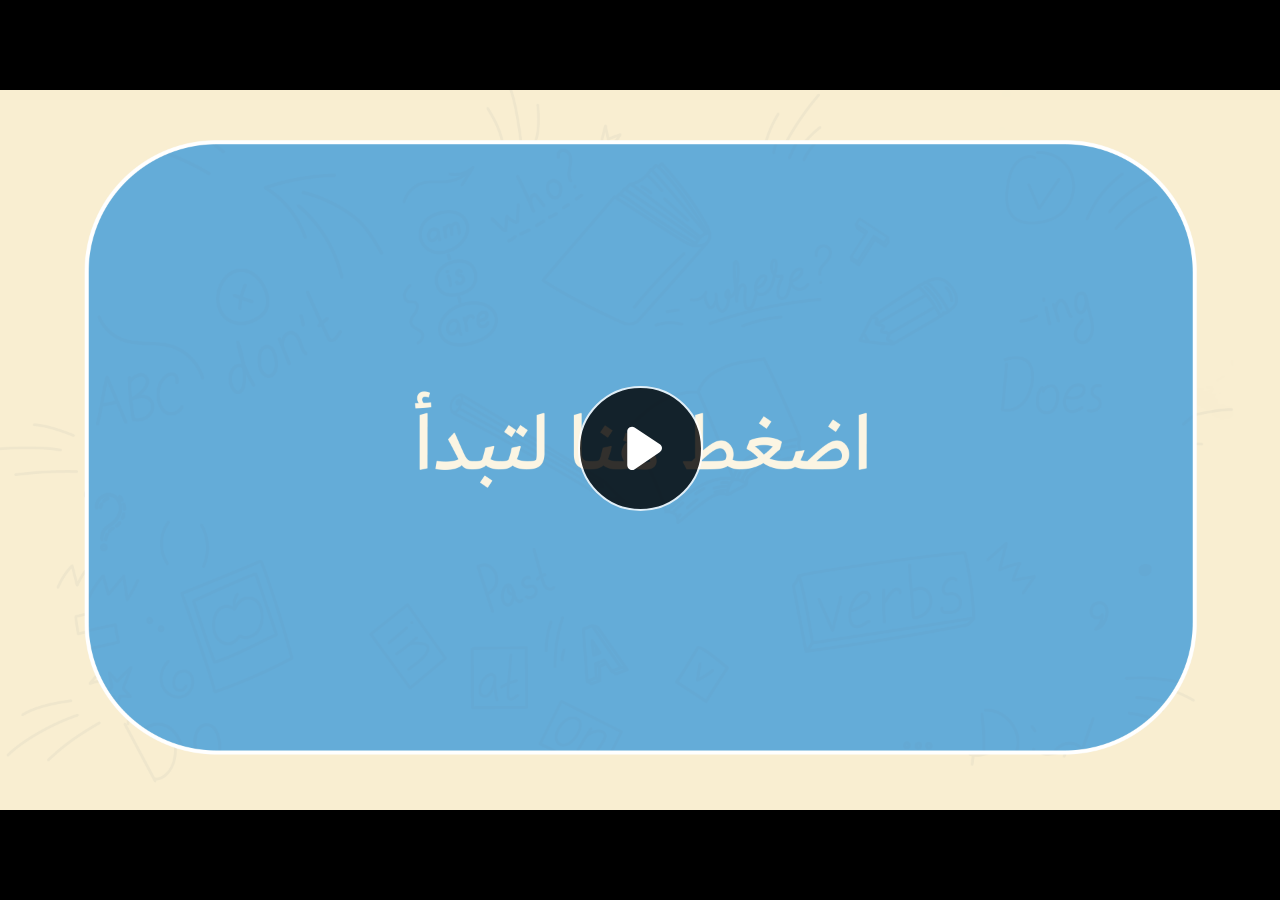
<file: index.html>
﻿<!doctype html>
<html lang="en-US">
<head>
  <meta charset="utf-8">
  <!-- Created using Storyline 360 - http://www.articulate.com  -->
  <!-- version: 3.77.30587.0 -->
  <title>EG.G6.ENG.SEM1.UA.T3.S2.3</title>
  <meta http-equiv="x-ua-compatible" content="IE=edge"/>
  <meta name="viewport" content="width=device-width,initial-scale=1,user-scalable=no,shrink-to-fit=no,minimal-ui"/>
  <meta name="apple-mobile-web-app-capable" content="yes"/>
  <style>
    html, body { height: 100%; padding: 0; margin: 0 }
    #app { height: 100%; width: 100%; }
  </style>

  <script>
    window.DS = {};
    window.globals = {
      DATA_PATH_BASE: '',
      HAS_FRAME: true,
      HAS_SLIDE: true,

      lmsPresent: false,
      tinCanPresent: false,
      cmi5Present: false,
      aoSupport: false,
      scale: 'noscale',
      captureRc: false,
      browserSize: 'optimal',
      bgColor: '#282828',
      features: 'AccessibleVideo,ConnectionMessages,DropIn1,DropIn2,FullScreenToggle,LayerPresentAsDialog,MultipleQuizTracking,PlayerSpeedControl,StreamingVideo,UpdatedThemeEditor,UseAudioElement,VideoSync',
      themeName: 'unified',
      preloaderColor: '#FFFFFF',
      suppressAnalytics: false,
      productChannel: 'stable',
      publishSource: 'storyline',
      aid: 'aid|cfe5e169-a8f3-40a4-aff6-b396b1be0c37',
      cid: 'c6b0824a-99a1-4a2e-828f-93d366b47224',
      playerVersion: '3.77.30587.0',
      publishTimestamp: '2023-10-18T18:55:14.3531040Z',
      maxIosVideoElements: 10,
      connectionSettings: { message: 'You%20are%20offline.%20Trying%20to%20reconnect...', useDarkTheme: false, mode: 'disabled' },

      
      parseParams: function(qs) {
        if (window.globals.parsedParams != null) {
          return window.globals.parsedParams;
        }
        qs = (qs || window.location.search.substr(1)).split('+').join(' ');
        var params = {},
            tokens,
            re = /[?&]?([^=]+)=([^&]*)/g;

        while (tokens = re.exec(qs)) {
          params[decodeURIComponent(tokens[1]).trim()] =
            decodeURIComponent(tokens[2]).trim();
        }
        window.globals.parsedParams = params;
        return params;
      }

    };
  </script>
  <script>
    var isIe11 = ('ActiveXObject' in window || window.MSBlobBuilder != null)
      && window.msCrypto != null && !window.ActiveXObject;
    if (isIe11) {
      window.globals.unsupportedBrowser = true;
      document.write(atob('[base64]'));
    }
  </script>
  
  <script>window.THREE = { };</script>
  
</head>
<body style="background: #282828" class="cs-HTML theme-unified">
  <!-- 360 -->
  <script>!function(){var e,i=/iPhone/i,o=/iPod/i,n=/iPad/i,t=/\biOS-universal(?:.+)Mac\b/i,r=/\bAndroid(?:.+)Mobile\b/i,a=/Android/i,d=/(?:SD4930UR|\bSilk(?:.+)Mobile\b)/i,p=/Silk/i,l=/Windows Phone/i,u=/\bWindows(?:.+)ARM\b/i,b=/BlackBerry/i,s=/BB10/i,c=/Opera Mini/i,f=/\b(CriOS|Chrome)(?:.+)Mobile/i,h=/Mobile(?:.+)Firefox\b/i,v=function(e){return void 0!==e&&"MacIntel"===e.platform&&"number"==typeof e.maxTouchPoints&&e.maxTouchPoints>1&&"undefined"==typeof MSStream};e=function(e){var m={userAgent:"",platform:"",maxTouchPoints:0};e||"undefined"==typeof navigator?"string"==typeof e?m.userAgent=e:e&&e.userAgent&&(m={userAgent:e.userAgent,platform:e.platform,maxTouchPoints:e.maxTouchPoints||0}):m={userAgent:navigator.userAgent,platform:navigator.platform,maxTouchPoints:navigator.maxTouchPoints||0};var g=m.userAgent,y=g.split("[FBAN");void 0!==y[1]&&(g=y[0]),void 0!==(y=g.split("Twitter"))[1]&&(g=y[0]);var A=function(e){return function(i){return i.test(e)}}(g),w={apple:{phone:A(i)&&!A(l),ipod:A(o),tablet:!A(i)&&(A(n)||v(m))&&!A(l),universal:A(t),device:(A(i)||A(o)||A(n)||A(t)||v(m))&&!A(l)},amazon:{phone:A(d),tablet:!A(d)&&A(p),device:A(d)||A(p)},android:{phone:!A(l)&&A(d)||!A(l)&&A(r),tablet:!A(l)&&!A(d)&&!A(r)&&(A(p)||A(a)),device:!A(l)&&(A(d)||A(p)||A(r)||A(a))||A(/\bokhttp\b/i)},windows:{phone:A(l),tablet:A(u),device:A(l)||A(u)},other:{blackberry:A(b),blackberry10:A(s),opera:A(c),firefox:A(h),chrome:A(f),device:A(b)||A(s)||A(c)||A(h)||A(f)},any:!1,phone:!1,tablet:!1};return w.any=w.apple.device||w.android.device||w.windows.device||w.other.device,w.phone=w.apple.phone||w.android.phone||w.windows.phone,w.tablet=w.apple.tablet||w.android.tablet||w.windows.tablet,w}(),"object"==typeof exports&&"undefined"!=typeof module?module.exports=e:"function"==typeof define&&define.amd?define((function(){return e})):this.isMobile=e}();
    window.isMobile.apple.tablet = window.isMobile.apple.tablet ||
      (navigator.platform === 'MacIntel' && navigator.maxTouchPoints > 1);
    window.isMobile.apple.device = window.isMobile.apple.device || window.isMobile.apple.tablet;
    window.isMobile.tablet = window.isMobile.tablet || window.isMobile.apple.tablet;
    window.isMobile.any = window.isMobile.any || window.isMobile.apple.tablet;
  </script>

  <div id="focus-sink" tabindex="-1"></div>

  <div id="preso"></div>
  <script>
    (function() {

      var classTypes = [ 'desktop', 'mobile', 'phone', 'tablet' ];

      var addDeviceClasses = function(prefix, testObj) {
        var curr, i;
        for (i = 0; i < classTypes.length; i++) {
          curr = classTypes[i];
          if (testObj[curr]) {
            document.body.classList.add(prefix + curr);
          }
        }
      };

      var params = window.globals.parseParams(),
          isDevicePreview = params.devicepreview === '1',
          isPhoneOverride = params.deviceType === 'phone' || (isDevicePreview && params.phone == '1'),
          isTabletOverride = (params.deviceType === 'tablet' || isDevicePreview) && !isPhoneOverride,
          isMobileOverride = isPhoneOverride || isTabletOverride;

      var deviceView = {
        desktop: !window.isMobile.any && !isMobileOverride,
        mobile: window.isMobile.any || isMobileOverride,
        phone: isPhoneOverride || (window.isMobile.phone && !isTabletOverride),
        tablet: isTabletOverride || window.isMobile.tablet
      };

      window.globals.deviceView = deviceView;
      window.isMobile.desktop = !window.isMobile.any;
      window.isMobile.mobile = window.isMobile.any;

      addDeviceClasses('view-', deviceView);

    })();
  </script>
  
  <script src='story_content/user.js' type=text/javascript></script>
  <div class="slide-loader"></div>

  <script>
    var doc = document, loader = doc.body.querySelector('.slide-loader'); [ 1, 2, 3 ].forEach(function(n) { var d = doc.createElement('div'); d.style.backgroundColor = window.globals.preloaderColor; d.classList.add('mobile-loader-dot'); d.classList.add('dot' + n); loader.appendChild(d); });
  </script>

  <div class="mobile-load-title-overlay" style="display: none">
    <div class="mobile-load-title">EG.G6.ENG.SEM1.UA.T3.S2.3</div>
  </div>

  <div class="mobile-chrome-warning"></div>

  
<style>
  .warn-connection-dialog {
    display: none;
    background: transparent;
    pointer-events: none;
    position: fixed;
    left: 0;
    top: 0;
    width: 100%;
    height: 100%;
    z-index: 999;
  }

  .warn-connection-content {
    border-radius: 4px;
    background: white;
    border: 1px solid #E7E7E7;
    color: #333333;
    box-shadow: 0 2px 4px rgba(0, 0, 0, 0.25);
    transition: all 150ms ease-out;
    position: absolute;
    white-space: nowrap;
  }

  .view-phone.is-landscape .warn-connection-content {
    left: 23px;
    bottom: 23px;
  }

  .view-tablet.is-landscape .warn-connection-content {
    left: 50%;
    top: 20px;
    transform: translateX(-50%);
  }

  .is-portrait .warn-connection-content {
    transform: translate(-50%, calc(-100% - 15px));
  }

  .warn-connection-content p {
    display: inline-block;
    margin: 0 8px 0 0;
    line-height: 33px;
    font-size: 11px;
  }

  .warn-connection-content svg {
    position: relative;
    vertical-align: middle;
    margin: 0 2px 2px 8px;
  }

  .view-desktop .warn-connection-content {
    left: 1.5em;
    bottom: 1.5em;
  }

  .view-desktop .warn-connection-content p {
    font-size: 1.1em;
  }

  .is-offline .warn-connection-dialog {
    display: block;
  }

  .is-offline .cs-panel * {
    pointer-events: none !important;
  }

  .is-offline .cs-panel {
    pointer-events: all !important;
  }

  .is-offline #nav-controls * {
    pointer-events: none !important;
  }

  .is-offline #nav-controls {
    pointer-events: all !important;
  }
</style>

<div class="warn-connection-dialog">
  <div class="warn-connection-content">
    <svg width="17" height="15" viewBox="0 0 17 15" xmlns="http://www.w3.org/2000/svg">
      <path fill="#8F0000" stroke="white" d="M16.07,12.98 L15.88,12.23 L9.51,1.21 C8.97,0.26,7.6,0.26,7.06,1.21 L0.69,12.23 C0.15,13.16,0.81,14.36,1.91,14.36 H14.65 C15.47,14.36,16.05,13.7,16.07,12.98 Z"/>
      <path fill="white" stroke="white" d="M8.58,5.5 C8.35,5.28,8.5,5.35,8.21,5.32 C8.09,5.35,7.97,5.49,7.96,5.67 C7.97,5.79,7.98,5.92,7.98,6.04 L7.98,6.04 C7.99,6.17,8,6.31,8.01,6.43 L8.01,6.44 C8.03,6.92,8.06,7.41,8.09,7.9 L8.09,7.9 C8.12,8.39,8.14,8.88,8.17,9.37 C8.17,9.39,8.18,9.42,8.2,9.44 C8.23,9.46,8.25,9.47,8.28,9.47 C8.31,9.47,8.34,9.46,8.35,9.44 C8.37,9.43,8.38,9.4,8.39,9.35 L8.39,9.34 C8.39,9.24,8.4,9.15,8.4,9.05 L8.4,9.05 C8.41,8.96,8.41,8.86,8.42,8.75 C8.43,8.44,8.45,8.12,8.47,7.81 L8.47,7.81 C8.49,7.49,8.51,7.18,8.53,6.87 C8.55,6.46,8.56,6.05,8.59,5.64 L8.6,5.62 C8.6,5.57,8.59,5.53,8.58,5.5 L8.21,5.32 Z"/>
      <circle fill="white" stroke="white" cx="8.3" cy="11.35" r="0.3"/>
    </svg>
    <p>You are offline. Trying to reconnect...</p>
  </div>
</div>

<script>
  (function() {
    window.DS.connection = {
      warningShown: false,
      assets: {},
      loadingAssetGroup: false,
      retryDelay: 500
    };

    var connectionSettings = window.globals.connectionSettings || {};

    // The `window.globals.features` variable must be set in `webpack.dev.config` when testing locally - it is not enough
    // to have it in the data - but it must be set there as well.
    var useConnectionMessages = window.AbortController != null &&
      window.location.protocol != 'file:' &&
      window.globals.features.indexOf('ConnectionMessages') != -1 &&
      connectionSettings.mode === 'normal';

    window.DS.connection.useConnectionMessages = useConnectionMessages

    var assetCount = 0;
    var checkLoadedId;


    if (useConnectionMessages && connectionSettings != null) {
      var contentEl = document.querySelector('.warn-connection-content');
      var messageEl = contentEl.querySelector('p')

      if (connectionSettings.useDarkTheme) {
        contentEl.style.borderColor = '#BABBBA';
        contentEl.style.backgroundColor = '#282828';
        contentEl.style.color = '#FFFFFF';
      }

      if (connectionSettings.message != null) {
        messageEl.textContent = window.decodeURIComponent(connectionSettings.message);
      }
    }

    function checkAssetsReady() {
      for (var i in DS.connection.assets) {
        if (!DS.connection.assets[i].success) {
          return false;
        }
      }
      return true;
    }

    function stopAssetGroup() {
      if (!useConnectionMessages) { return; }

      assetCount = 0;

      DS.connection.oldAssetGroup = DS.connection.assets;
      DS.connection.assets = {};
      DS.connection.loadingAssetGroup = false;
      clearInterval(checkLoadedId);
    }

    function startAssetGroup() {
      if (!useConnectionMessages) { return; }
      var ticks = 0;
      clearInterval(checkLoadedId);
      checkLoadedId = setInterval(function() {
        var loaded = 0;
        if (assetCount === 0 && loaded === 0) {
          clearInterval(checkLoadedId);
          return;
        }

        for (var i in DS.connection.assets) {
          if (DS.connection.assets[i].success) {
            loaded++;
          }
        }

        if (assetCount === loaded && checkAssetsReady()) {
          for (var i in DS.connection.assets) {
            if (DS.connection.assets[i].action) {
              DS.connection.assets[i].action();
            }
          }
          hideWarning();
          stopAssetGroup();
        }
      }, 100)
    }

    function requiredAsset(url, action, retry, type) {
      if (!useConnectionMessages) { return; }
      if (DS.connection.assets[url]) { return; }

      DS.connection.assets[url] = {
        success: false, action: action, retry: retry, type: type
      };
      assetCount = Object.keys(DS.connection.assets).length;
      if (!DS.connection.loadingAssetGroup) {
        startAssetGroup();
      }
      DS.connection.loadingAssetGroup = true;
    }

    function assetLoaded(url) {
      if (!useConnectionMessages) { return; }
      if (DS.connection.assets[url]) {
        DS.connection.assets[url].success = true;
      }
    }

    function assetFailed(url) {
      if (!useConnectionMessages) { return; }
      if (!DS.connection.assets[url]) {
        if (/\.js$/.test(url) && url.indexOf('transcripts') === -1) {
          setTimeout(function() {
            if (DS.connection.lastSlideLoaded != null) {
              DS.connection.lastSlideLoaded();
            }
          }, DS.connection.retryDelay);
        }
        return;
      }
      if (!DS.connection.warningShown) { showWarning(); }
      if (DS.connection.assets[url].retry) {
        setTimeout(function() {
          if (!DS.connection.assets[url].success) {
            DS.connection.assets[url].retry()
          }
        }, DS.connection.retryDelay);
      }
    }

    function hideWarning() {
      document.body.classList.remove('is-offline');
      DS.connection.warningShown = false;
    }
    DS.connection.hideWarning = hideWarning

    function showWarning(btn) {
      document.body.classList.add('is-offline')
      DS.connection.warningShown = true;
      updateWarningPosition();
    }

    function updateWarningPosition() {
      if (!DS.connection.warningShown) {
        return;
      }

      var isPortrait = document.body.classList.contains('is-portrait');
      var warningEl = document.querySelector('.warn-connection-content');

      if (isPortrait) {
        var slide = document.querySelector('.primary-slide');
        var slideRect = slide.getBoundingClientRect();

        warningEl.style.top = `${slideRect.top}px`
        warningEl.style.left = `${slideRect.left + slideRect.width / 2}px`
      } else {
        warningEl.style.top = null;
        warningEl.style.left = null;
      }

      window.requestAnimationFrame(updateWarningPosition);
    }

    // these will all be noops if the feature flag isn't set in
    // the data and `window.globals.features`
    DS.connection.requiredAsset = requiredAsset;
    DS.connection.assetLoaded = assetLoaded;
    DS.connection.assetFailed = assetFailed;
    DS.connection.stopAssetGroup = stopAssetGroup;
    DS.connection.startAssetGroup = startAssetGroup;
  })();
</script>


  <script>
    
    if (window.autoSpider && window.vInterfaceObject) {
      document.querySelector('.mobile-load-title-overlay').style.display = 'none';
    }
  </script>

  

  <link rel="stylesheet" href="html5/data/css/output.min.css" data-noprefix/>
</body>
<script src="html5/lib/scripts/bootstrapper.min.js"></script>
</html>
</file>
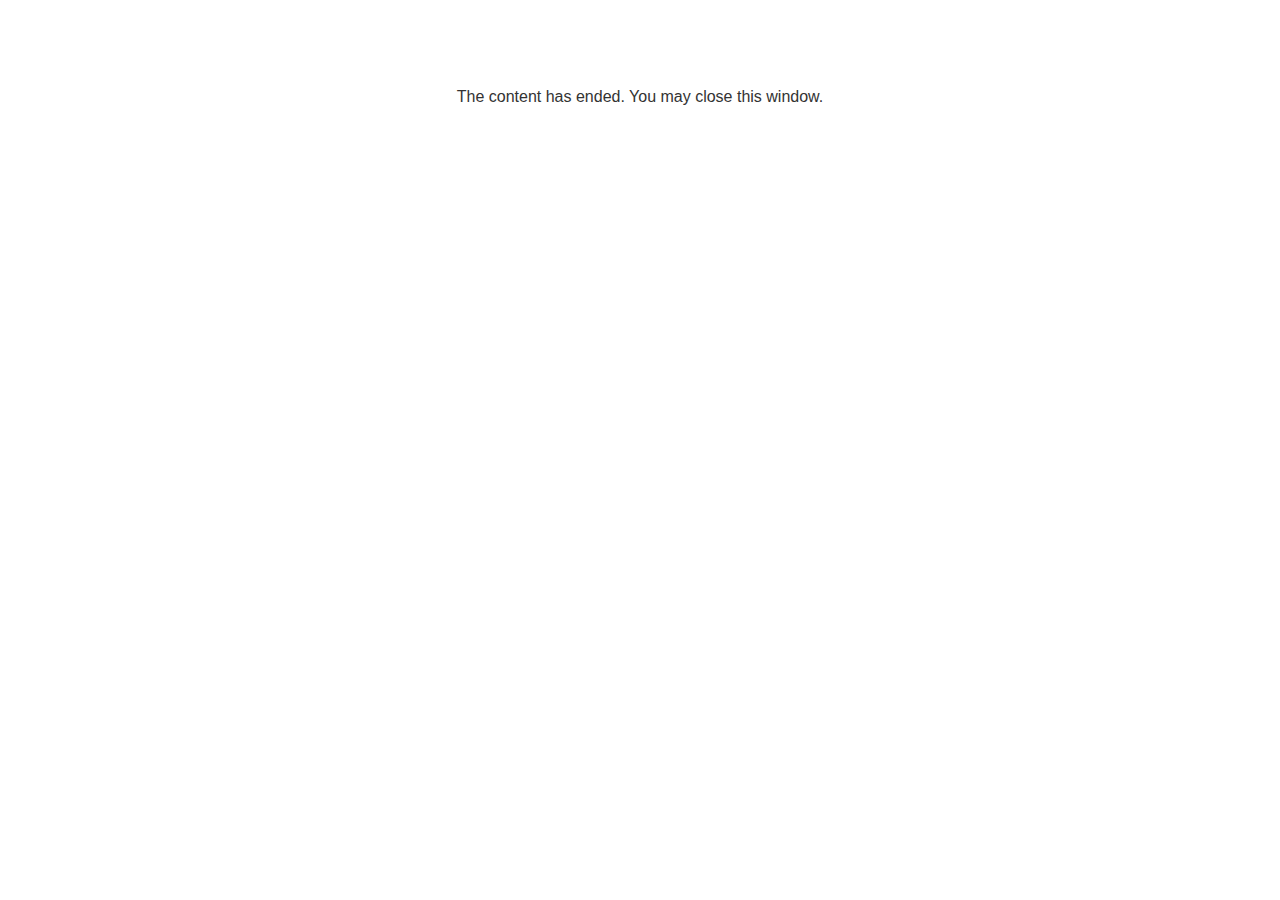
<file: lms/goodbye.html>
<!doctype html>
<html>
<body style="background-color: #ffffff;">

<p role="alert" style="color: #333333;font-family: Lato, articulate, tahoma, arial;font-size: medium;text-align: center;">
<br><br><br><br>
The content has ended. You may close this window.
</p>

</body>
</html>
</file>
<file: html5/data/css/output.min.css>
@font-face {
  font-family: 'LatoBold Charset1_ Bold3A73E50F';
  src: url('[data-uri]');
  font-style: normal;
  font-weight: normal;
}
@font-face {
  font-family: 'Lato Charset1_ 6BGaffsuBAFF52FB';
  src: url('[data-uri]');
  font-style: normal;
  font-weight: normal;
}
@font-face {
  font-family: 'Dubai Medium Charset1_ 592957C0';
  src: url('[data-uri]');
  font-style: normal;
  font-weight: normal;
}
@font-face {
  font-family: 'Dubai MediumBold ChBold7C7CF352';
  src: url('[data-uri]');
  font-style: normal;
  font-weight: normal;
}
@font-face {
  font-family: 'Open Sans Charset1_ 6bj58CBCD1F';
  src: url('[data-uri]');
  font-style: normal;
  font-weight: normal;
}
@font-face {
  font-family: 'DubaiBold Charset1_BoldE241BE01';
  src: url('[data-uri]');
  font-style: normal;
  font-weight: normal;
}
@font-face {
  font-family: 'Dubai Charset1_ 6pZrlWC4E6B1601';
  src: url('[data-uri]');
  font-style: normal;
  font-weight: normal;
}
@font-face {
  font-family: 'Dubai Medium Charset0_v389EBE1D';
  src: url('[data-uri]');
  font-style: normal;
  font-weight: normal;
}
@font-face {
  font-family: 'Dubai MediumBold ChBold9429EB4D';
  src: url('[data-uri]');
  font-style: normal;
  font-weight: normal;
}
@font-face {
  font-family: 'Open Sans Charset0_v9TY33EDE6F2';
  src: url('[data-uri]');
  font-style: normal;
  font-weight: normal;
}
@font-face {
  font-family: 'Dubai Charset0_v8wz5Y8k741D6E07';
  src: url('[data-uri]');
  font-style: normal;
  font-weight: normal;
}
@font-face {
  font-family: 'DubaiBold Charset0_BoldD2773439';
  src: url('[data-uri]');
  font-style: normal;
  font-weight: normal;
}
.cs-HTML {
  background: rgba(40, 40, 40, 1);
}
.cs-pxabnsnfns00001100101 .cs-infopanel  {
  box-shadow: 0 1px 0 rgba(0, 0, 0, 0);
  background: rgba(255, 255, 255, 1);
}
.cs-pxabnsnfns00001100101 .cs-infopanel .cs-link {
  color: rgba(186, 187, 186, 1);
}
.cs-pxabnsnfns00001100101 .cs-infopanel .cs-link:hover {
  color: rgba(255, 255, 255, 1);
}
.cs-pxabnsnfns00001100101 .cs-infopanel .cs-name {
  color: rgba(68, 68, 68, 1);
}
.cs-pxabnsnfns00001100101 .cs-infopanel .cs-title {
  color: rgba(153, 153, 153, 1);
}
.cs-pxabnsnfns00001100101 .cs-infopanelpopup  {
  box-shadow: 0 1px 0 rgba(0, 0, 0, 0);
  background: rgba(0, 0, 0, 0);
}
.cs-pxabnsnfns00001100101 .cs-infopanelpopup .cs-link {
  color: rgba(255, 0, 0, 1);
}
.cs-pxabnsnfns00001100101 .cs-infopanelpopup .cs-link:hover {
  color: rgba(255, 255, 255, 1);
}
.cs-pxabnsnfns00001100101 .cs-infopanelpopup .cs-name {
  color: rgba(255, 255, 255, 1);
}
.cs-pxabnsnfns00001100101 .cs-infopanelpopup .cs-bio {
  color: rgba(186, 187, 186, 1);
}
.cs-pxabnsnfns00001100101 .cs-timer  {
  color: rgba(186, 187, 186, 1);
}
.cs-pxabnsnfns00001100101 .cs-duration stop:first-child {
  stop-color: rgba(60, 60, 60, 1);
}
.cs-pxabnsnfns00001100101 .cs-duration stop:last-child {
  stop-color: rgba(60, 60, 60, 1);
}
.cs-pxabnsnfns00001100101 .cs-elapsed stop:first-child {
  stop-color: rgba(254, 227, 71, 1);
}
.cs-pxabnsnfns00001100101 .cs-elapsed stop:last-child {
  stop-color: rgba(254, 227, 71, 1);
}
.cs-pxabnsnfns00001100101 .cs-timer .cs-pie .cs-innerstroke {
  stroke: rgba(199, 199, 199, 1);
}
.cs-pxabnsnfns00001100101 .cs-timer .cs-pie .cs-innerborder {
  stroke: rgba(255, 255, 255, 1);
}
.cs-pxabnsnfns00001100101 .cs-window  {
  box-shadow: 0 8px 5px rgba(0, 0, 0, 0.2);
  border-color: rgba(49, 99, 0, 0);
  background: rgba(33, 33, 33, 1);
  color: rgba(248, 248, 248, 1);
}
.cs-pxabnsnfns00001100101 .cs-window .cs-diva {
  border-color: rgba(78, 78, 78, 1);
}
.cs-pxabnsnfns00001100101 .cs-window .cs-divb {
  border-color: rgba(78, 78, 78, 0);
}
.cs-pxabnsnfns00001100101 .cs-editor .cs-editor-slide {
  color: rgba(226, 226, 226, 1);
}
.cs-pxabnsnfns00001100101 .cs-editor .cs-editor-html {
  color: rgba(186, 187, 186, 1);
}
.cs-pxabnsnfns00001100101 .cs-editor .cs-editor-button {
  text-shadow: 0 1px 0 rgba(0, 0, 0, 0);
  color: rgba(255, 255, 255, 1);
  border-color: rgba(211, 211, 211, 1);
  background: rgba(34, 34, 34, 1);
}
.cs-pxabnsnfns00001100101 .cs-editor .cs-editor-button:hover {
  background: rgba(68, 68, 68, 1);
}
.cs-pxabnsnfns00001100101 .cs-editor .cs-editor-button:active {
  background: rgba(68, 68, 68, 1);
}
.cs-pxabnsnfns00001100101 .cs-listitem  {
  color: rgba(186, 187, 186, 1);
  border-color: none;
  border: 1px solid transparent;
}
.cs-pxabnsnfns00001100101 .cs-listitem:hover {
  background: rgba(255, 255, 255, 0.06);
  border-color: rgba(108, 108, 108, 1) !important;
  border-width: 1px;
  border-radius: 2px;
  border-style: solid;
  box-sizing: border-box;
}
.cs-pxabnsnfns00001100101 .cs-listitem.hover {
  background: rgba(255, 255, 255, 0.06);
  border-color: rgba(108, 108, 108, 1) !important;
  border-width: 1px;
  border-radius: 2px;
  border-style: solid;
  box-sizing: border-box;
}
.cs-pxabnsnfns00001100101 .cs-glossary  {
  color: rgba(186, 187, 186, 1);
}
.cs-pxabnsnfns00001100101 .cs-glossary .cs-scrolling-panel {
  background: rgba(0, 0, 0, 0);
}
.cs-pxabnsnfns00001100101 .cs-glossary .cs-term.cs-selected .cs-choice-list-trigger {
  color: rgba(255, 255, 255, 1);
  background: rgba(255, 255, 255, 1);
}
.cs-pxabnsnfns00001100101 .cs-glossary .cs-term.cs-selected .cs-choice-list-trigger:focus {
  color: rgba(255, 255, 255, 1);
  background: rgba(255, 255, 255, 1);
}
.cs-pxabnsnfns00001100101 .cs-glossary .cs-term:hover .cs-choice-list-trigger {
  background: rgba(186, 187, 186, 1);
}
.cs-pxabnsnfns00001100101 .cs-glossary .cs-term.hover .cs-choice-list-trigger {
  background: rgba(186, 187, 186, 1);
}
.cs-pxabnsnfns00001100101 .cs-glossary .cs-term .cs-choice-list-trigger:focus {
  background: rgba(186, 187, 186, 1);
}
.cs-pxabnsnfns00001100101 .cs-glossary .cs-diva {
  border-color: rgba(0, 0, 0, 0);
}
.cs-pxabnsnfns00001100101 .cs-glossary .cs-divb {
  border-color: rgba(0, 0, 0, 0);
}
.cs-pxabnsnfns00001100101 .cs-glossary .cs-divc {
  border-color: rgba(0, 0, 0, 0);
}
.cs-pxabnsnfns00001100101 .cs-glossary .cs-heading {
  color: rgba(248, 248, 248, 1);
  font-weight: 700;
}
.note-content p span {
  color: rgba(186, 187, 186, 1);
  line-height: 1.4em;
  font-size: 103.769%;
}
.cs-pxabnsnfns00001100101 .cs-resource .cs-separator {
  border-color: rgba(0, 0, 0, 0);
}
.cs-pxabnsnfns00001100101 .cs-outline  {
  color: rgba(45, 45, 45, 1);
}
.cs-pxabnsnfns00001100101 .cs-outline .cs-diva {
  border-color: rgba(0, 0, 0, 0);
}
.cs-pxabnsnfns00001100101 .cs-outline .cs-divb {
  border-color: rgba(0, 0, 0, 0);
}
.cs-pxabnsnfns00001100101 .cs-outline .cs-divc {
  border-color: rgba(0, 0, 0, 0);
}
.cs-pxabnsnfns00001100101 .cs-outline .cs-search-filter:hover {
  color: rgba(0, 0, 0, 0);
}
.cs-pxabnsnfns00001100101 .cs-outline .cs-search-filter.hover {
  color: rgba(0, 0, 0, 0);
}
.cs-pxabnsnfns00001100101 .cs-transcript  {
  color: rgba(255, 255, 255, 1);
}
.cs-pxabnsnfns00001100101 .cs-transcript .cs-div {
  border-color: rgba(0, 0, 0, 0);
}
.cs-pxabnsnfns00001100101 .cs-tabs:not(.topmenu-item) {
  color: rgba(248, 248, 248, 1);
}
.cs-pxabnsnfns00001100101 .cs-tabs .cs-inner-button:not(.topmenu-item) {
  text-shadow: 0 1px 0 rgba(0, 0, 0, 0);
}
.cs-pxabnsnfns00001100101 .cs-tabs:hover:not(.topmenu-item) {
  color: rgba(248, 248, 248, 1);
}
.cs-pxabnsnfns00001100101 .cs-tabs.cs-selected {
  background: rgba(0, 0, 0, 0);
  color: rgba(248, 248, 248, 1);
}
.cs-pxabnsnfns00001100101 .cs-seekcontrol  {
  background: rgba(0, 0, 0, 0);
  border-color: rgba(0, 0, 0, 0);
}
.cs-pxabnsnfns00001100101 .cs-seekcontrol .cs-button:hover .cs-icon {
  fill: rgba(255, 255, 255, 1);
}
.cs-pxabnsnfns00001100101 .cs-seekcontrol .cs-button.hover .cs-icon {
  fill: rgba(255, 255, 255, 1);
}
.cs-pxabnsnfns00001100101 .cs-seekcontrol .cs-button .cs-icon-shadow {
  fill: rgba(0, 0, 0, 0);
}
.cs-pxabnsnfns00001100101 .cs-seekcontrol .cs-button .cs-icon {
  fill: rgba(180, 180, 180, 1);
}
.cs-pxabnsnfns00001100101 .cs-seekcontrol .cs-seek .cs-fill {
  background: rgba(255, 255, 255, 0.6);
}
.cs-pxabnsnfns00001100101 .cs-seekcontrol .cs-seek {
  background: rgba(108, 108, 108, 1);
  border-color: rgba(0, 0, 0, 0);
}
.cs-pxabnsnfns00001100101 .cs-searchinput .cs-input {
  color: rgba(186, 187, 186, 1);
  border-color: rgba(0, 0, 0, 0);
  background: rgba(255, 255, 255, 0.06);
}
.cs-pxabnsnfns00001100101 .cs-searchinput .cs-input:focus {
  color: rgba(248, 248, 248, 1);
  background: rgba(41, 41, 41, 1);
}
.cs-pxabnsnfns00001100101 .cs-searchinput .cs-input:hover {
  box-shadow: inset 0 0 1px 0 rgba(69, 126, 19, 0);
}
.cs-pxabnsnfns00001100101 .cs-searchinput .cs-input.hover {
  box-shadow: inset 0 0 1px 0 rgba(69, 126, 19, 0);
}
.cs-pxabnsnfns00001100101 .cs-searchinput .cs-button .cs-icon {
  fill: rgba(186, 187, 186, 1);
}
.cs-pxabnsnfns00001100101 .cs-searchinput .cs-button:hover {
  fill: rgba(63, 133, 0, 1);
}
.cs-pxabnsnfns00001100101 .cs-searchinput .cs-button.hover {
  fill: rgba(63, 133, 0, 1);
}
.cs-pxabnsnfns00001100101 .cs-menu  {
  box-shadow: 0 1px 0 rgba(0, 0, 0, 0);
  background: rgba(33, 33, 33, 1);
}
.cs-pxabnsnfns00001100101 .cs-topmenu-item.active .cs-tab {
  background: rgba(33, 33, 33, 1);
}
.cs-pxabnsnfns00001100101 .cs-logo  {
  box-shadow: 0 1px 0 rgba(37, 75, 0, 1);
  background: rgba(255, 255, 255, 0);
}
.cs-pxabnsnfns00001100101 .cs-checkbox  {
  color: rgba(255, 255, 255, 1);
}
.cs-pxabnsnfns00001100101 .cs-checkbox:hover {
  border-color: rgba(175, 221, 130, 1);
}
.cs-pxabnsnfns00001100101 .cs-checkbox.hover {
  border-color: rgba(175, 221, 130, 1);
}
.cs-pxabnsnfns00001100101 .cs-checkbox .cs-box {
  color: rgba(255, 255, 255, 1);
  border-color: rgba(42, 83, 0, 1);
}
.cs-pxabnsnfns00001100101 .cs-checkbox .cs-box:checked::after {
  color: rgba(43, 196, 0, 1);
}
.cs-pxabnsnfns00001100101 .cs-button  {
  text-shadow: 0 1px 0 rgba(0, 0, 0, 0);
  color: rgba(186, 187, 186, 1);
  border-color: rgba(0, 0, 0, 0);
  background: rgba(0, 0, 0, 0);
  box-shadow: 0 1px 0 rgba(0, 0, 0, 0);
}
.cs-pxabnsnfns00001100101 .cs-button .cs-icon {
  fill: rgba(186, 187, 186, 1);
}
.cs-pxabnsnfns00001100101 .cs-button .cs-icon-shadow {
  fill: rgba(0, 0, 0, 0);
}
.cs-pxabnsnfns00001100101 .cs-button:hover {
  background: rgba(248, 248, 248, 1);
}
.cs-pxabnsnfns00001100101 .cs-button.hover {
  background: rgba(248, 248, 248, 1);
}
.cs-pxabnsnfns00001100101 .cs-button:active {
  background: rgba(0, 0, 0, 0);
}
.cs-pxabnsnfns00001100101 .cs-button.cs-disabled:hover {
  background: rgba(0, 0, 0, 0);
}
.cs-pxabnsnfns00001100101 .cs-button.cs-disabled.hover {
  background: rgba(0, 0, 0, 0);
}
.cs-pxabnsnfns00001100101 .cs-button.cs-disabled:active {
  background: rgba(0, 0, 0, 0);
}
.cs-pxabnsnfns00001100101 .cs-button.cs-volume:hover {
  background: rgba(0, 0, 0, 0);
}
.cs-pxabnsnfns00001100101 .cs-button.cs-volume.hover {
  background: rgba(0, 0, 0, 0);
}
.cs-pxabnsnfns00001100101 .cs-button.cs-volume:active {
  background: rgba(0, 0, 0, 0);
}
.cs-pxabnsnfns00001100101.cs-base  {
  color: rgba(186, 187, 186, 1);
  border-color: rgba(40, 40, 40, 1);
  background: rgba(40, 40, 40, 1);
}
.cs-pxabnsnfns00001100101.cs-base .cs-separator .cs-diva {
  background: rgba(69, 69, 69, 1);
}
.cs-pxabnsnfns00001100101.cs-base .cs-separator .cs-divb {
  background: rgba(0, 0, 0, 0);
}
.cs-pxabnsnfns00001100101.cs-base .cs-topmenu-item.active .cs-tab {
  border-color: rgba(69, 69, 69, 1);
}
.cs-pxabnsnfns00001100101.cs-base .cs-topmenu-item.active .cs-panel {
  border-color: rgba(69, 69, 69, 1);
}
.cs-pxabnsnfns00001100101.cs-base .cs-left {
  background: rgba(33, 33, 33, 1);
}
.cs-pxabnsnfns00001100101.cs-base .cs-area-primary .cs-slide-container {
  background: rgba(40, 40, 40, 1);
}
.cs-pxabnsnfns00001100101.cs-base.cs-custom-theme .cs-brandhighlight-bg {
  background: rgba(79, 189, 244, 1) !important;
}
.cs-pxabnsnfns00001100101.cs-base.cs-custom-theme .cs-brandhighlight-secondary-bg {
  background: rgba(255, 255, 255, 1) !important;
}
.cs-pxabnsnfns00001100101.cs-base.cs-custom-theme .cs-brandhighlight-border {
  border-color: rgba(79, 189, 244, 1) !important;
}
.cs-pxabnsnfns00001100101.cs-base.cs-custom-theme .cs-brandhighlight-text {
  color: rgba(79, 189, 244, 1) !important;
}
.cs-pxabnsnfns00001100101.cs-base.cs-custom-theme .cs-brandhighlight-fill {
  fill: rgba(79, 189, 244, 1) !important;
}
.cs-pxabnsnfns00001100101.cs-base.cs-custom-theme .cs-listitem.cs-selected {
  background-color: rgba(255, 255, 255, 0.06) !important;
}
.cs-pxabnsnfns00001100101 .cs-volume::-moz-range-thumb {
  border-color: rgba(43, 85, 0, 1);
  box-shadow: inset 0 0 1px 0 rgba(43, 85, 0, 1);
  background: rgba(255, 255, 255, 1);
}
.cs-pxabnsnfns00001100101 .cs-volume::-ms-thumb {
  border-color: rgba(43, 85, 0, 1);
  box-shadow: inset 0 0 1px 0 rgba(43, 85, 0, 1);
  background: rgba(255, 255, 255, 1);
}
.cs-pxabnsnfns00001100101 .cs-volume::-webkit-slider-thumb {
  border-color: rgba(43, 85, 0, 1);
  box-shadow: inset 0 0 1px 0 rgba(43, 85, 0, 1);
  background: rgba(255, 255, 255, 1);
}
.cs-pxabnsnfns00001100101 .cs-volume::-moz-range-track {
  border-color: rgba(66, 140, 1, 1);
  background: rgba(108, 108, 108, 1);
}
.cs-pxabnsnfns00001100101 .cs-volume::-ms-track {
  border-color: rgba(66, 140, 1, 1);
  background: rgba(108, 108, 108, 1);
}
.cs-pxabnsnfns00001100101 .cs-volume::-webkit-slider-runnable-track {
  border-color: rgba(66, 140, 1, 1);
  background: rgba(108, 108, 108, 1);
}
body.show-focus .tab-focus-box {
  box-shadow: 0 0 0 1px rgba(255, 255, 0, 1), 0 0 0 3px rgba(0, 32, 96, 1), 0 0 5px 5px rgba(255, 255, 0, 1);
  border-color: transparent;
  outline: 2px transparent solid;
}
.skipnav {
  box-shadow: 0 0 0 1px rgba(255, 255, 0, 1), 0 0 0 3px rgba(0, 32, 96, 1), 0 0 5px 5px rgba(255, 255, 0, 1);
  border-color: transparent;
  outline: 2px transparent solid;
}
.cs-pxabnsnfns00001100101 .cs-listitem:hover {
  color: none;
}
.cs-pxabnsnfns00001100101 .cs-listitem.hover {
  color: none;
}
.cs-pxabnsnfns00001100101 .cs-listitem.cs-viewed {
  color: #BABBBA;
}
.cs-pxabnsnfns00001100101 .cs-listitem {
  color: #BABBBA;
}
.cs-pxabnsnfns00001100101 .cs-listitem:hover .cs-icon-carrot * {
  fill: none;
}
.cs-pxabnsnfns00001100101 .cs-listitem.hover .cs-icon-carrot * {
  fill: none;
}
.cs-pxabnsnfns00001100101 .cs-listitem .cs-icon-carrot {
  color: none;
  top: calc(3px);
}
.cs-pxabnsnfns00001100101 .cs-listitem .cs-icon-carrot .cs-shadow {
  color: #F8F8F8;
}
.cs-pxabnsnfns00001100101 .item-collapsible .is-scene {
  color: #F8F8F8 !important;
  font-weight: 700;
}
.cs-pxabnsnfns00001100101 .is-scene .cs-icon-carrot * {
  color: #F8F8F8 !important;
  font-weight: 700;
}
.cs-pxabnsnfns00001100101 .is-scene:not(.outline-links-collapse) > a {
  color: #F8F8F8;
}
.cs-pxabnsnfns00001100101 .is-scene:not(.outline-links-collapse) .cs-icon-carrot * {
  fill: none !important;
  color: #F8F8F8 !important;
}
.cs-pxabnsnfns00001100101 .tabs, .cs-pxabnsnfns00001100101 .cs-logo {
  border-bottom: 1px solid rgba(108, 108, 108, 1);
}
.cs-pxabnsnfns00001100101 .area-secondary-wrapper:after {
  background-image: url('[data-uri]');
  background-size: 100%;
}
.cs-pxabnsnfns00001100101 .panel-footer {
  background: #212121;
}
.cs-pxabnsnfns00001100101 #outline-search {
  background: rgba(255, 255, 255, 0.06);
  border-color: rgba(108, 108, 108, 1);
  border-width: 1px;
  border-style: solid;
}
.cs-pxabnsnfns00001100101 .topmenu-panel #outline-search {
  background: #545454;
}
.cs-pxabnsnfns00001100101 .search-icon circle, .cs-pxabnsnfns00001100101 .search-icon path {
  stroke: #BABBBA;
}
.cs-pxabnsnfns00001100101 #outline-search input[type   =search] {
  color: #F8F8F8;
}
.cs-pxabnsnfns00001100101 #outline-search ::-webkit-input-placeholder {
  color: #BABBBA !important;
}
.cs-pxabnsnfns00001100101 #outline-search :-ms-input-placeholder {
  color: #BABBBA !important;
}
.cs-pxabnsnfns00001100101 #outline-search ::-moz-placeholder {
  color: #BABBBA !important;
  opacity: 1;
}
.cs-pxabnsnfns00001100101 .cs-topmenu-item.active, body:not(.is-touchable-tablet) .cs-pxabnsnfns00001100101 .cs-topmenu-item:hover {
  color: #F8F8F8;
}
.cs-pxabnsnfns00001100101 .cs-topmenu-item.button-tapped {
  color: #F8F8F8;
}
.cs-pxabnsnfns00001100101 .cs-topmenu-item.active .cs-tab, .cs-pxabnsnfns00001100101 .cs-topmenu-item .cs-tab {
  background: transparent !important;
  border: none !important;
}
.cs-pxabnsnfns00001100101 .top-tabs-drop-icon div {
  background: #BABBBA;
}
.cs-pxabnsnfns00001100101 .cs-panel.topmenu-panel .panel-content, .cs-pxabnsnfns00001100101 .top-tabs-drop {
  background: #212121;
}
.cs-pxabnsnfns00001100101 .cs-topmenu-item.active .cs-panel {
  background: #212121;
}
.cs-pxabnsnfns00001100101 .cs-menu.topmenu-panel, .cs-pxabnsnfns00001100101 .top-tabs-drop {
  border: 1px solid rgba(69, 69, 69, 1) !important;
  border-radius: 3px;
}
.cs-pxabnsnfns00001100101 .resources .resources-list a:hover {
  background: rgba(255, 255, 255, 0.06);
}
body:not(.is-touchable-tablet) .cs-pxabnsnfns00001100101 .resources .resources-list a:hover {
  background: rgba(255, 255, 255, 0.06);
}
.cs-pxabnsnfns00001100101 .resources .resources-list a.hover {
  background: rgba(255, 255, 255, 0.06);
}
body:not(.is-touchable-tablet) .cs-pxabnsnfns00001100101 .resources .resources-list a.hover {
  background: rgba(255, 255, 255, 0.06);
}
.cs-pxabnsnfns00001100101 .resources .resources-list a.button-tapped {
  background: rgba(255, 255, 255, 0.06);
}
.cs-pxabnsnfns00001100101 .cs-icon path, .cs-pxabnsnfns00001100101 .cs-icon rect, .cs-pxabnsnfns00001100101 .cs-icon polygon, .cs-pxabnsnfns00001100101 .menu-icon-wrapper.menu-icon-wrapper-hover path {
  fill: #BABBBA;
}
.cs-pxabnsnfns00001100101 .cs-icon .icon-stroke-only {
  fill: none !important;
  stroke: #BABBBA !important;
}
body:not(.is-touchable-tablet) .cs-pxabnsnfns00001100101 .cs-button:hover .cs-icon path, body:not(.is-touchable-tablet) .cs-pxabnsnfns00001100101 .cs-button:hover .cs-icon rect, body:not(.is-touchable-tablet) .cs-pxabnsnfns00001100101 .cs-button:hover .cs-icon polygon {
  fill: #F8F8F8;
}
body:not(.is-touchable-tablet) .cs-pxabnsnfns00001100101 .cs-tabs:hover .search-icon circle, body:not(.is-touchable-tablet) .cs-pxabnsnfns00001100101 .cs-tabs:hover .search-icon path {
  stroke: #F8F8F8;
}
.cs-pxabnsnfns00001100101 .cs-button.button-tapped .cs-icon path, .cs-pxabnsnfns00001100101 .cs-button.button-tapped .cs-icon rect, .cs-pxabnsnfns00001100101 .cs-button.button-tapped .cs-icon polygon {
  fill: #F8F8F8;
}
body:not(.is-touchable-tablet) .cs-pxabnsnfns00001100101 .cs-button:hover .cs-icon .icon-stroke-only {
  fill: none !important;
  stroke: #F8F8F8 !important;
}
.cs-pxabnsnfns00001100101 .cs-button:button-tapped .cs-icon .icon-stroke-only {
  fill: none !important;
  stroke: #F8F8F8 !important;
}
.cs-pxabnsnfns00001100101 .menu-icon-wrapper.menu-icon-wrapper-hover svg path {
  fill: #F8F8F8;
}
.floating-sidebar:not(.sidebar-closed) .cs-pxabnsnfns00001100101 #hamburger .menu-icon-wrapper svg path {
  fill: #BABBBA;
}
.floating-sidebar:not(.sidebar-closed) .cs-pxabnsnfns00001100101 #hamburger .menu-icon-wrapper.menu-icon-wrapper-hover svg path {
  fill: #F8F8F8;
}
.cs-pxabnsnfns00001100101 .volume .btn:before {
  background-image: url('[data-uri]');
}
.cs-pxabnsnfns00001100101 .volume-track {
  background: #6C6C6C;
}
.cs-pxabnsnfns00001100101 .volume-icon circle {
  stroke: #BABBBA;
}
.cs-pxabnsnfns00001100101 .cs-settings > .settings-panel {
  background: #212121;
  border: 1px solid rgba(69, 69, 69, 1) !important;
  border-radius: 3px;
}
.cs-pxabnsnfns00001100101 .cs-settings > .panel-down-arrow {
  fill: #212121;
}
.cs-pxabnsnfns00001100101 .switch-toggle .border {
  stroke: #7C7C7C;
}
.cs-pxabnsnfns00001100101 .switch-toggle .thumb-off .thumb {
  fill: #A2A2A2;
}
.cs-pxabnsnfns00001100101 .switch-toggle .thumb-on .track {
  fill: rgba(79, 189, 244, 1);
}
.cs-pxabnsnfns00001100101 .switch-toggle .thumb-off .track {
  fill: rgba(255, 255, 255, 0.1);
}
.cs-pxabnsnfns00001100101 .switch-label {
  color: #BABBBA;
}
.cs-pxabnsnfns00001100101 .cs-panel .scrollarea-btn:after {
  background: rgba(179, 180, 179, 0.75);
}
.scrollarea-scrollbar:hover .scrollarea-btn:after, .scrollarea-scrollbar.highlight-scrollbar .scrollarea-btn:after {
  background: rgba(179, 180, 179, 0.75);
}
.floating-sidebar .sidebar-overlay {
  background: rgba(0, 0, 0, 0.85);
}
.cs-pxabnsnfns00001100101 .overlay-message {
  background: rgba(0, 0, 0, 0.85);
}
.cs-pxabnsnfns00001100101 .top-ui-bg, .cs-pxabnsnfns00001100101 .bottom-ui-bg, .cs-pxabnsnfns00001100101 .right-ui-bg, .cs-pxabnsnfns00001100101 .left-ui-bg {
  background: rgba(40, 40, 40, 0.8);
}
.cs-pxabnsnfns00001100101 .circle-progress-bg {
  fill: #282828;
}
.cs-pxabnsnfns00001100101 .circle-progress-well {
  fill: #6C6C6C;
}
.cs-pxabnsnfns00001100101 .circle-progress-pie {
  stroke: #6C6C6C;
}
.cs-pxabnsnfns00001100101 .lightbox .option-pane {
  background: rgba(40, 40, 40, 0.8);
}
.cs-pxabnsnfns00001100101 .lightbox .option-pane:before {
  background: #282828;
}
.cs-pxabnsnfns00001100101 .message-window {
  background: #212121;
  border: 1px solid rgba(255, 255, 255, 1) !important;
  border-radius: 3px;
}
.cs-pxabnsnfns00001100101 .message-window-header p, .cs-pxabnsnfns00001100101 .message-window-text {
  color: #F8F8F8;
}
.cs-pxabnsnfns00001100101 .message-window-header p {
  border-bottom: 1px solid rgba(255, 255, 255, 1);
}
.cs-pxabnsnfns00001100101 .message-window button.slide-object-button {
  border: 1px solid rgba(255, 255, 255, 1) !important;
}
.cs-pxabnsnfns00001100101 .message-window button.slide-object-button:hover {
  background: rgba(255, 255, 255, 0.06) !important;
}
.message-window .slide-object-button tspan, .message-window .slide-object-button-text tspan {
  fill: #F8F8F8 !important;
}
body:not(.is-touchable-tablet) .cs-pxabnsnfns00001100101 .cs-button:hover .text {
  color: #F8F8F8;
}
.cs-pxabnsnfns00001100101 .cs-button.button-tapped .text {
  color: #F8F8F8;
}
.cs-pxabnsnfns00001100101.cs-base {
  background: #282828;
}
.cs-pxabnsnfns00001100101 .cs-menu {
  background: transparent;
}
.cs-pxabnsnfns00001100101 .progress-bar .progress-bar-fill:after {
  background: #FFFFFF !important;
}
.cs-pxabnsnfns00001100101 .volume-dot {
  background: #FFFFFF !important;
}
.fn-npnxnanbsnfns00001100101 {
  font-family: 'Lato22AB4CAF';
  -webkit-font-variant-ligatures: no-common-ligatures;
  font-variant-ligatures: no-common-ligatures;
}
.fn-pxabnsnfns00001100101 {
  font-family: 'Lato22AB4CAF';
  -webkit-font-variant-ligatures: no-common-ligatures;
  font-variant-ligatures: no-common-ligatures;
}
.fn-npxnabnsnfns00001100101 {
  font-family: 'Lato22AB4CAF';
  -webkit-font-variant-ligatures: no-common-ligatures;
  font-variant-ligatures: no-common-ligatures;
}
.fn-npnxnanbnsnfns00001100101 {
  font-family: 'Lato22AB4CAF';
  -webkit-font-variant-ligatures: no-common-ligatures;
  font-variant-ligatures: no-common-ligatures;
}
.fn-pxabnsnfns00001100100 {
  font-family: 'Lato22AB4CAF';
  -webkit-font-variant-ligatures: no-common-ligatures;
  font-variant-ligatures: no-common-ligatures;
}
@font-face {
  font-family: 'Lato22AB4CAF';
  src: url('[data-uri]');
  font-style: normal;
  font-weight: bold;
}
@font-face {
  font-family: 'Lato22AB4CAF';
  src: url('[data-uri]');
  font-style: normal;
  font-weight: normal;
}
.cs-InvalidPromptSlide .cs-6MrtG5ttkGQ-InvalidPromptSlide-btn0 {
  color: rgba(255, 255, 255, 1);
  border-color: rgba(211, 211, 211, 1);
  background: rgba(34, 34, 34, 1);
  text-shadow: 0 1px 0 rgba(0, 0, 0, 0);
}
.cs-InvalidPromptSlide .cs-6MrtG5ttkGQ-InvalidPromptSlide-btn0 .cs-html {
  color: rgba(186, 187, 186, 1);
}
.cs-InvalidPromptSlide .cs-6MrtG5ttkGQ-InvalidPromptSlide-btn0 .cs-slide {
  border-color: rgba(226, 226, 226, 1);
}
.cs-InvalidPromptSlide .cs-6MrtG5ttkGQ-InvalidPromptSlide-btn0:hover {
  background: rgba(68, 68, 68, 1);
}
.cs-InvalidPromptSlide .cs-6MrtG5ttkGQ-InvalidPromptSlide-btn0:active {
  background: rgba(68, 68, 68, 1);
}
.cs-PrintPromptSlide .cs-6MrtG5ttkGQ-PrintPromptSlide-btn0 {
  color: rgba(255, 255, 255, 1);
  border-color: rgba(211, 211, 211, 1);
  background: rgba(34, 34, 34, 1);
  text-shadow: 0 1px 0 rgba(0, 0, 0, 0);
}
.cs-PrintPromptSlide .cs-6MrtG5ttkGQ-PrintPromptSlide-btn0 .cs-html {
  color: rgba(186, 187, 186, 1);
}
.cs-PrintPromptSlide .cs-6MrtG5ttkGQ-PrintPromptSlide-btn0 .cs-slide {
  border-color: rgba(226, 226, 226, 1);
}
.cs-PrintPromptSlide .cs-6MrtG5ttkGQ-PrintPromptSlide-btn0:hover {
  background: rgba(68, 68, 68, 1);
}
.cs-PrintPromptSlide .cs-6MrtG5ttkGQ-PrintPromptSlide-btn0:active {
  background: rgba(68, 68, 68, 1);
}
.cs-ScrollPromptSlide .cs-6MrtG5ttkGQ-ScrollPromptSlide-btn0 {
  color: rgba(255, 255, 255, 1);
  border-color: rgba(211, 211, 211, 1);
  background: rgba(34, 34, 34, 1);
  text-shadow: 0 1px 0 rgba(0, 0, 0, 0);
}
.cs-ScrollPromptSlide .cs-6MrtG5ttkGQ-ScrollPromptSlide-btn0 .cs-html {
  color: rgba(186, 187, 186, 1);
}
.cs-ScrollPromptSlide .cs-6MrtG5ttkGQ-ScrollPromptSlide-btn0 .cs-slide {
  border-color: rgba(226, 226, 226, 1);
}
.cs-ScrollPromptSlide .cs-6MrtG5ttkGQ-ScrollPromptSlide-btn0:hover {
  background: rgba(68, 68, 68, 1);
}
.cs-ScrollPromptSlide .cs-6MrtG5ttkGQ-ScrollPromptSlide-btn0:active {
  background: rgba(68, 68, 68, 1);
}
.cs-ResumePromptSlide .cs-6MrtG5ttkGQ-ResumePromptSlide-btn0 {
  color: rgba(255, 255, 255, 1);
  border-color: rgba(211, 211, 211, 1);
  background: rgba(34, 34, 34, 1);
  text-shadow: 0 1px 0 rgba(0, 0, 0, 0);
}
.cs-ResumePromptSlide .cs-6MrtG5ttkGQ-ResumePromptSlide-btn0 .cs-html {
  color: rgba(186, 187, 186, 1);
}
.cs-ResumePromptSlide .cs-6MrtG5ttkGQ-ResumePromptSlide-btn0 .cs-slide {
  border-color: rgba(226, 226, 226, 1);
}
.cs-ResumePromptSlide .cs-6MrtG5ttkGQ-ResumePromptSlide-btn0:hover {
  background: rgba(68, 68, 68, 1);
}
.cs-ResumePromptSlide .cs-6MrtG5ttkGQ-ResumePromptSlide-btn0:active {
  background: rgba(68, 68, 68, 1);
}
.cs-ResumePromptSlide .cs-6MrtG5ttkGQ-ResumePromptSlide-btn1 {
  color: rgba(255, 255, 255, 1);
  border-color: rgba(211, 211, 211, 1);
  background: rgba(34, 34, 34, 1);
  text-shadow: 0 1px 0 rgba(0, 0, 0, 0);
}
.cs-ResumePromptSlide .cs-6MrtG5ttkGQ-ResumePromptSlide-btn1 .cs-html {
  color: rgba(186, 187, 186, 1);
}
.cs-ResumePromptSlide .cs-6MrtG5ttkGQ-ResumePromptSlide-btn1 .cs-slide {
  border-color: rgba(226, 226, 226, 1);
}
.cs-ResumePromptSlide .cs-6MrtG5ttkGQ-ResumePromptSlide-btn1:hover {
  background: rgba(68, 68, 68, 1);
}
.cs-ResumePromptSlide .cs-6MrtG5ttkGQ-ResumePromptSlide-btn1:active {
  background: rgba(68, 68, 68, 1);
}
.cs-ExternalInterfaceErrorSlide .cs-buttonOK {
  color: rgba(255, 255, 255, 1);
  border-color: rgba(211, 211, 211, 1);
  background: rgba(34, 34, 34, 1);
  text-shadow: 0 1px 0 rgba(0, 0, 0, 0);
}
.cs-ExternalInterfaceErrorSlide .cs-buttonOK .cs-html {
  color: rgba(186, 187, 186, 1);
}
.cs-ExternalInterfaceErrorSlide .cs-buttonOK .cs-slide {
  border-color: rgba(226, 226, 226, 1);
}
.cs-ExternalInterfaceErrorSlide .cs-buttonOK:hover {
  background: rgba(68, 68, 68, 1);
}
.cs-ExternalInterfaceErrorSlide .cs-buttonOK:active {
  background: rgba(68, 68, 68, 1);
}
</file>
